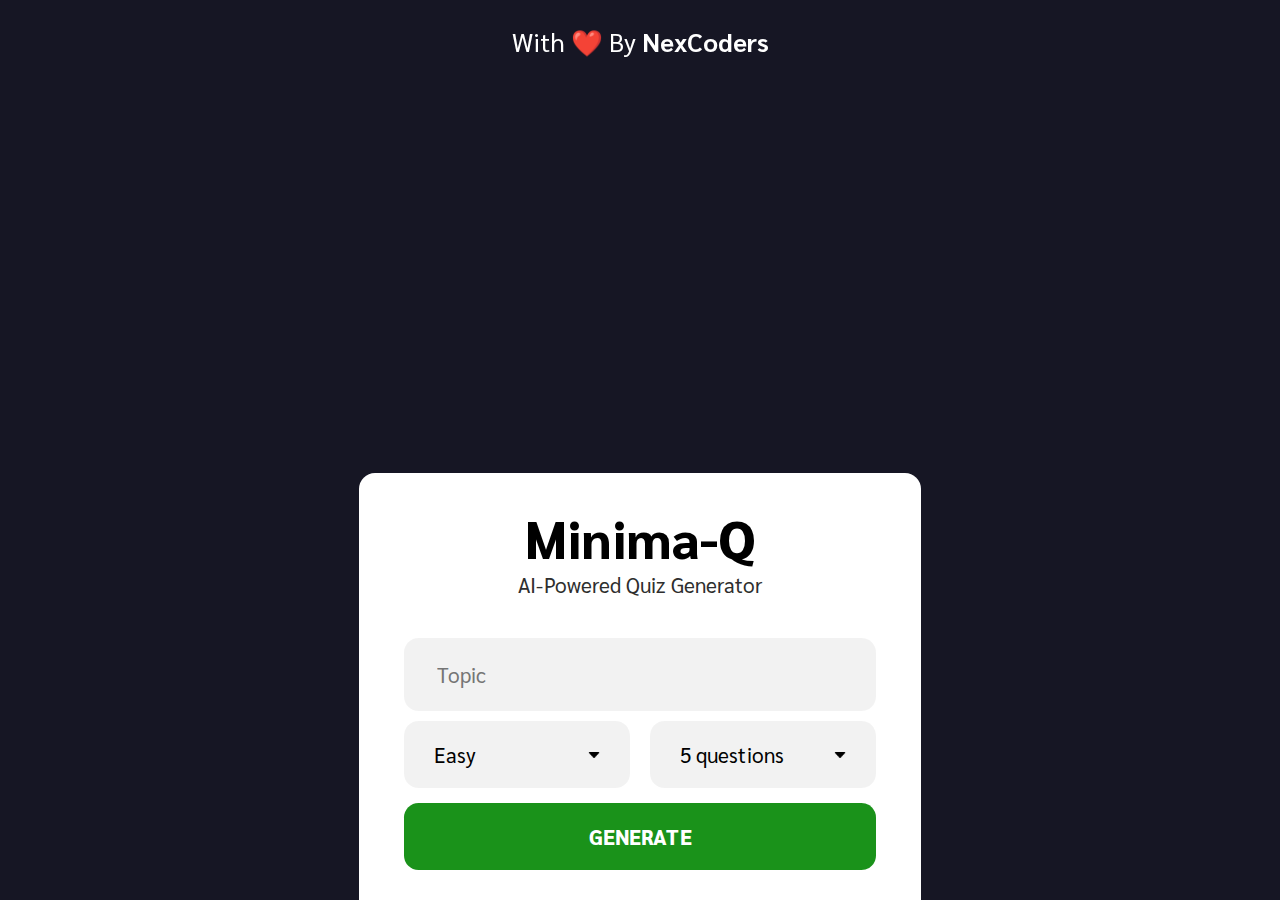
<file: home.html>
<!DOCTYPE html>
<html lang="en">
<head>
    <meta charset="UTF-8">
    <meta name="viewport" content="width=device-width, initial-scale=1.0">
    <title>MinimaQ - Fun & Learn AI Quizzes</title>
    <link rel="stylesheet" href="static/home.css">
    <script src="/static/home.js" defer></script>
</head>
<body>
    <span id="initiative-text">With ❤️ By <b style="color: white;">NexCoders</b></span>

    <div id="main">
        <span class="heading">Minima-Q</span>
        <span class="description">AI-Powered Quiz Generator</span>

        <input type="text" id="topic-input" class="textbox" placeholder="Topic">
        
        <div id="select-container">
            <select class="selectbox" id="difficulty-input">
                <option value="easy" selected>Easy</option>
                <option value="medium">Medium</option>
                <option value="hard">Hard</option>
            </select>
    
            <select class="selectbox" id="questions-count-input">
                <option value="1">1 question</option>
                <option value="3">3 questions</option>
                <option value="5" selected>5 questions</option>
                <option value="10">10 questions</option>
            </select>
        </div>
        
        <button id="generate-button" onclick="generate()">GENERATE</button>
    </div>

    <div id="timer-screen" style="display: none;">
        <canvas id="timer-background"></canvas>

        <div id="timer-display">
            <span id="timer-seconds">0</span>
            <span id="timer-milliseconds">00</span>
        </div>
    </div>
</body>
</html>
</file>
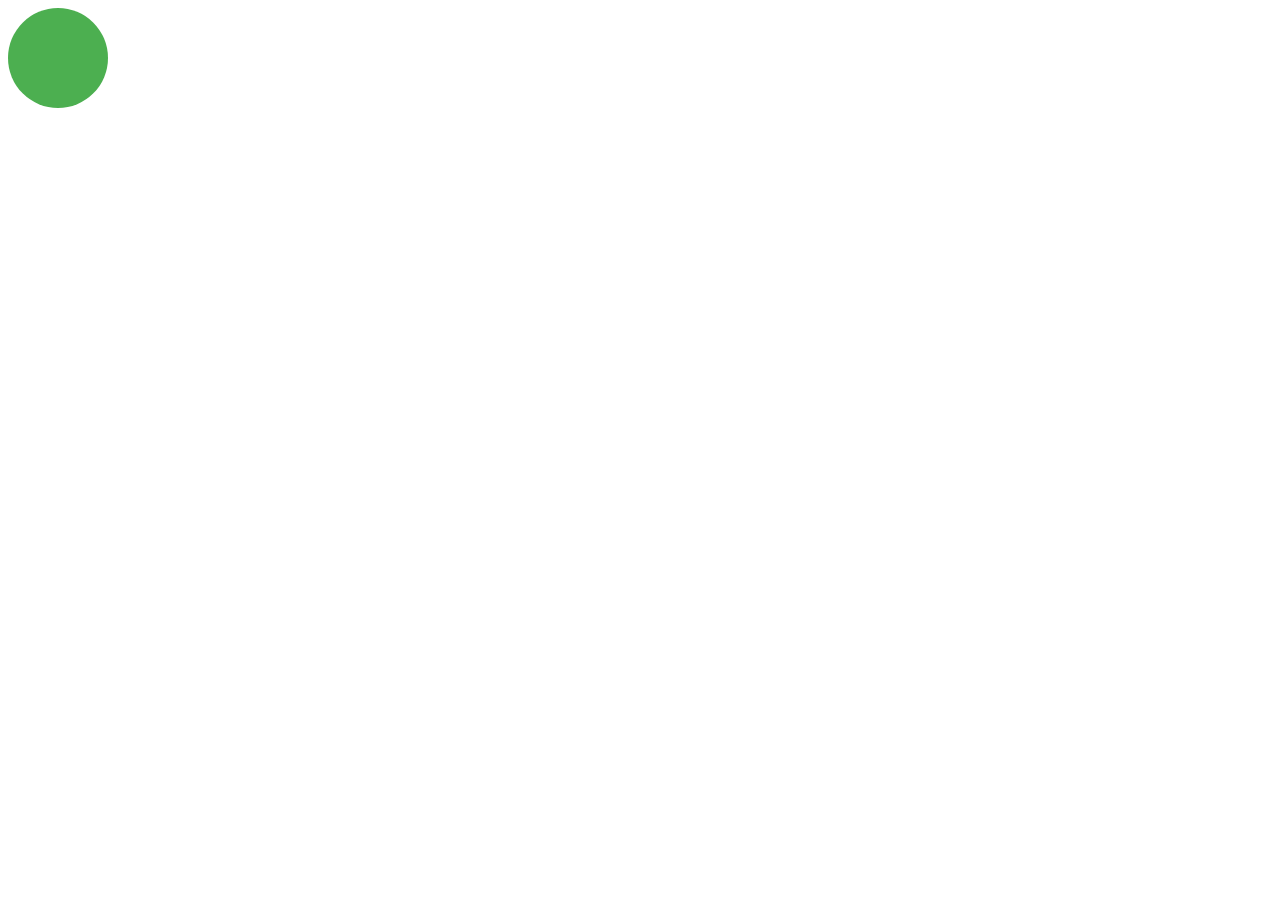
<file: test.html>
<!DOCTYPE html>
<html lang="en">
<head>
  <meta charset="UTF-8">
  <meta name="viewport" content="width=device-width, initial-scale=1.0">
  <title>Pop Animation</title>
  <style>
    .pop {
      width: 100px;
      height: 100px;
      background-color: #4CAF50;
      border-radius: 50%;
      animation: pop 0.3s ease-in-out forwards;
    }

    @keyframes pop {
      0% {
        transform: scale(1);
      }
      50% {
        transform: scale(1.2); /* Pop out */
      }
      100% {
        transform: scale(1); /* Return to normal size */
      }
    }
  </style>
</head>
<body>

<div class="pop"></div>

</body>
</html>
</file>
<file: static/home.css>
@import url("https://fonts.googleapis.com/css2?family=Nerko+One&family=Sarabun:ital,wght@0,100;0,200;0,300;0,400;0,500;0,600;0,700;0,800;1,100;1,200;1,300;1,400;1,500;1,600;1,700;1,800&display=swap%27");

*
{
    padding: 0;
    margin: 0;
    font-family: 'Sarabun', sans-serif;
    color: black;
}

html
{
    width: 100vw;
    height: 100vh;
}

body
{
    width: 100%;
    height: 100%;
    background-color: #161624;
}

#main
{
    position: fixed;
    left: 50%;
    bottom: 0;
    transform: translateX(-50%);
    -ms-transform: translateX(-50%);
    background-color: rgb(255, 255, 255);
    padding: 30px 25px 30px 25px;
    width: 40%;
    border-radius: 1em;
    border-bottom-left-radius: 0;
    border-bottom-right-radius: 0;
    text-align: center;
    display: flex;
    flex-direction: column;
}

#main .heading
{
    font-weight: 900;
    font-size: 3.3rem;
}

#main .description
{
    margin-bottom: 35px;
    font-size: 1.3rem;
    color: rgb(46, 46, 46);
}

.textbox
{
    display: block;
    border: none;
    border-radius: 0.7em;
    margin-top: 5px;
    background-color: rgba(0, 0, 0, 0.05);
    color: black;
    padding: 20px 30px 20px 30px;
    outline: none;
    flex: 1;
    margin-left: 20px;
    margin-right: 20px;
    font-size: 1.3rem;
    border: 3px solid rgba(0, 0, 0, 0);
}

.textbox-error-blinking
{
    animation: textbox-error-blink 0.2s ease-in-out forwards;
}

#generate-button
{
    background-color: rgb(26, 146, 26);
    border: none;
    border-radius: 0.7em;
    color: white;
    padding: 20px 30px 20px 30px;
    flex: 1;
    margin-left: 20px;
    margin-right: 20px;
    display: block;
    margin-top: 15px;
    font-weight: 900;
    font-size: 1.3rem;
    cursor: pointer;
    transition: 0.2s;
}

#generate-button:hover
{
    background-color: rgb(17, 113, 17);
}

#generate-button:active
{
    transform: scale(0.95, 0.95);
}

.selectbox
{
    display: block;
    border: none;
    border-radius: 0.7em;
    margin-top: 10px;
    background-color: rgba(0, 0, 0, 0.05);
    color: black;
    padding: 20px 30px 20px 30px;
    outline: none;
    flex: 1;
    margin-left: 20px;
    margin-right: 20px;
    font-size: 1.3rem;
    appearance: none;
    background-image: url("/static/down-arrow.png");
    background-position: right 30px center;
    background-repeat: no-repeat;
    background-size: 12px;
}

#questions-count-input
{
    margin-left: 0;
}

#initiative-text
{
    color: white;
    position: fixed;
    left: 50%;
    top: 25px;
    transform: translateX(-50%);
    -ms-transform: translateX(-50%);
    font-size: 1.6rem;
    text-transform: capitalize;
}

#select-container
{
    display: flex;
}

#timer-background
{
    position: fixed;
    width: 100%;
    height: 100%;
    background-color: rgba(0, 0, 0, 0.7);
    z-index: 100;
    backdrop-filter: blur(6px);
}

#timer-seconds
{
    display: inline-block;
    color: white;
    font-weight: 900;
    font-size: 4.5rem;
}

.pop-animated
{
    animation: timer-pop 0.25s ease-in-out forwards;
}

#timer-milliseconds
{
    color: white;
    font-weight: 900;
    font-size: 2rem;
    opacity: 0.6;
}

#timer-display
{
    position: fixed;
    left: 50%;
    top: 50%;
    transform: translate(-50%, -50%);
    -ms-transform: translate(-50%, -50%);
    z-index: 101;
}

@keyframes timer-pop
{
    0%
    {
        transform: scale(1, 1);
    }

    50%
    {
        transform: scale(1.2, 1.2);
    }

    100%
    {
        transform: scale(1, 1);
    }
}

@keyframes textbox-error-blink
{
    0%
    {
        border: 3px solid rgba(0, 0, 0, 0);
    }

    50%
    {
        border: 3px solid rgb(206, 24, 24);
    }

    100%
    {
        border: 3px solid rgba(0, 0, 0, 0);
    }
}
</file>
